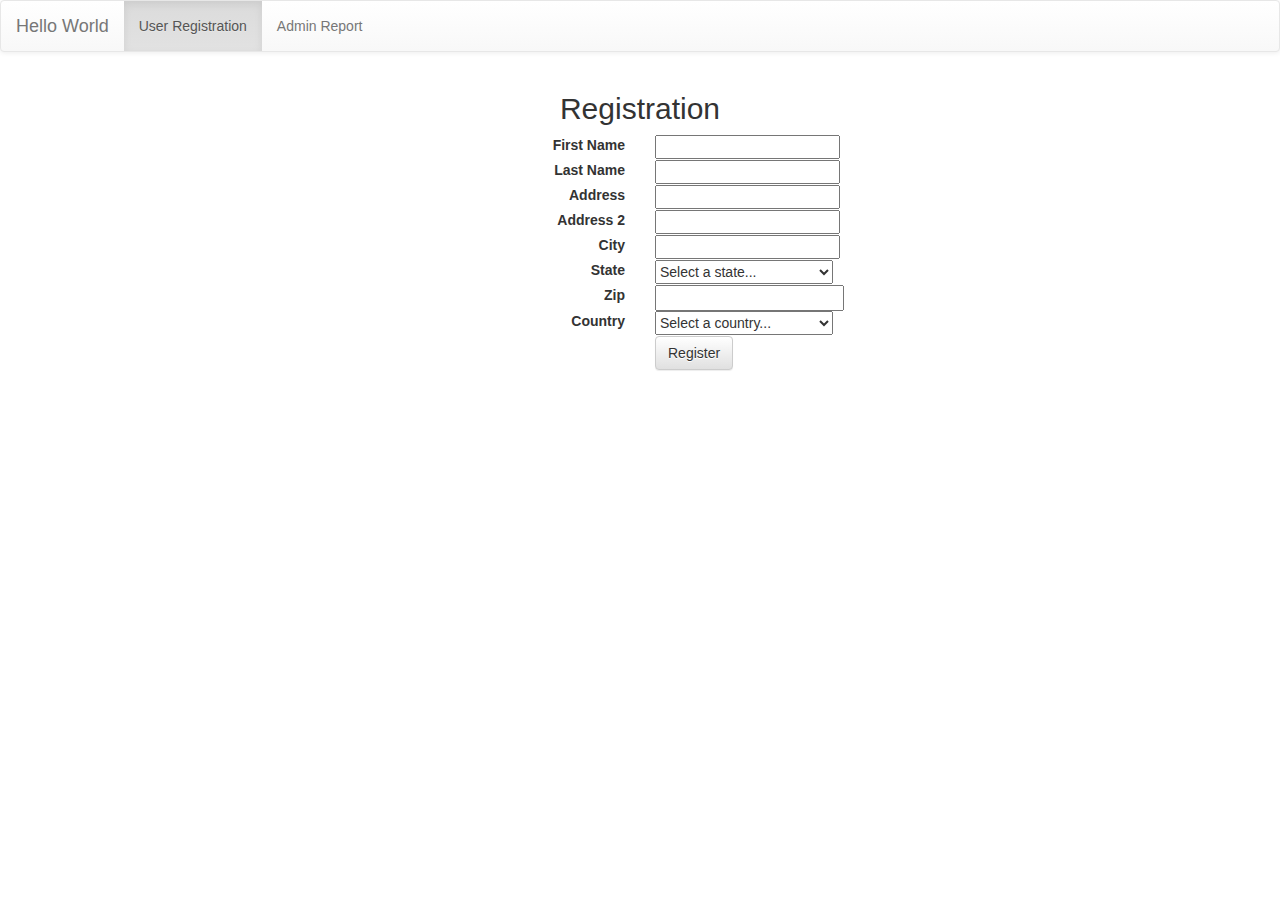
<file: Registration Website/index.html>
<!DOCTYPE html>
<html ng-app="app">

<head>
    <meta charset="utf-8">
    <meta name="viewport" content="width=device-width, initial-scale=1.0">
    <title>Registration HW</title>
    <link rel="stylesheet" href="assets/bootstrap/css/bootstrap.min.css">
    <link rel="stylesheet" href="assets/css/Footer-Dark.css">
    <link rel="stylesheet" href="assets/css/styles.css">

    <script src="assets/js/jquery.min.js"></script>   
    <script src="assets/js/angular.min.js"></script>    
    <script src="assets/js/app.js"></script>
    <script src="assets/js/registrationCtrl.js"></script>
</head>

<body ng-app="app" ng-controller="registrationCtrl">
    <nav class="navbar navbar-default">
        <div class="container-fluid">
            <div class="navbar-header"><a class="navbar-brand navbar-link" href="index.html">Hello World</a>
                <button class="navbar-toggle collapsed" data-toggle="collapse" data-target="#navcol-1"><span class="sr-only">Toggle navigation</span><span class="icon-bar"></span><span class="icon-bar"></span><span class="icon-bar"></span></button>
            </div>
            <div class="collapse navbar-collapse" id="navcol-1">
                <ul class="nav navbar-nav">
                    <li class="active" role="presentation"><a href="index.html">User Registration</a></li>
                    <li role="presentation"><a href="adminReport.html">Admin Report</a></li>
                </ul>
            </div>
        </div>
    </nav>
    <div class="row">
        <div class="col-md-12" style="text-align:center;">
            <div class="modal fade" role="dialog" tabindex="-1">
                <div class="modal-dialog" role="document">
                    <div class="modal-content">
                        <div class="modal-header">
                            <button type="button" class="close" data-dismiss="modal" aria-label="Close"><span aria-hidden="true">×</span></button>
                            <h4 class="modal-title">Modal Title</h4></div>
                        <div class="modal-body">
                            <p>The content of your modal.</p>
                        </div>
                        <div class="modal-footer">
                            <button class="btn btn-default" type="button" data-dismiss="modal">Close</button>
                            <button class="btn btn-primary" type="button">Save</button>
                        </div>
                    </div>
                </div>
            </div>
            <h2 class="text-center">Registration </h2>
        </div>
    </div>
    <div style="text-align:center;"></div>
    <div>
        <div class="container">
            <div class="row">
                <div class="col-md-6" style="text-align:right;">
                    <label>First Name</label>
                </div>
                <div class="col-md-6">
                    <input ng-model="firstName" type="text" name="firstName" required="" style="margin:0px;padding:0px;">
                </div>
            </div>
        </div>
    </div>
    <div>
        <div class="container">
            <div class="row">
                <div class="col-md-6" style="text-align:right;">
                    <label>Last Name</label>
                </div>
                <div class="col-md-6">
                    <input ng-model="lastName" type="text" name="lastName" required="" style="padding:0px;">
                </div>
            </div>
        </div>
    </div>
    <div>
        <div class="container">
            <div class="row">
                <div class="col-md-6" style="text-align:right;">
                    <label>Address </label>
                </div>
                <div class="col-md-6">
                    <input ng-model="address" type="text" name="address" required="" style="padding:0px;">
                </div>
            </div>
        </div>
    </div>
    <div>
        <div class="container">
            <div class="row">
                <div class="col-md-6" style="text-align:right;">
                    <label>Address 2</label>
                </div>
                <div class="col-md-6">
                    <input ng-model="address2" type="text" name="address_2" required="" style="padding:0px;">
                </div>
            </div>
        </div>
    </div>
    <div>
        <div class="container">
            <div class="row">
                <div class="col-md-6" style="text-align:right;">
                    <label>City </label>
                </div>
                <div class="col-md-6">
                    <input ng-model="city" type="text" name="city" required="" style="padding:0px;">
                </div>
            </div>
        </div>
    </div>
    <div>
        <div class="container">
            <div class="row">
                    <div class="col-md-6" style="text-align:right;">
                        <label>State </label>
                    </div>
                    <div class="col-md-6">
                        <select ng-model="state" ng-options="item.abbreviation as item.name for item in states" name="state" required="">
                        </select>
                    </div>
                </div>
            </div>
        </div>
    <div>
        <div class="container">
            <div class="row">
                <div class="col-md-6" style="text-align:right;">
                    <label>Zip </label>
                </div>
                <div class="col-md-6">
                    <input ng-model="zip" type="text" name="zip" required="" inputmode="numeric">
                </div>
            </div>
        </div>
    </div>
    <div>
        <div class="container">
            <div class="row">
                <div class="col-md-6" style="text-align:right;">
                    <label>Country </label>
                </div>
                <div class="col-md-6">
                    <select ng-model="country" name="country" required="">
                        <option value="0" selected="">Select a country...</option>
                        <option value="US">United States</option>
                    </select>
                </div>
            </div>
        </div>
    </div>
    <div>
        <div class="container">
            <div class="row">
                    <div class="col-md-6" style="text-align:right;"></div>
                <div class="col-md-6">
                    <button class="btn btn-default" type="button" ng-click="registerClicked()">Register </button>
                </div>
            </div>
        </div>
    </div>
    <div style="text-align:center">
        <p>{{errorMessage}}</p>
    </div>
    <script src="assets/bootstrap/js/bootstrap.min.js"></script> 
    <script src="assets/js/app.js"></script>
    <script src="assets/js/registrationCtrl.js"></script>
</body>

</html>
</file>
<file: Registration Website/assets/css/Footer-Dark.css>
.footer-dark {
  padding:50px 0;
  color:#f0f9ff;
  background-color:#282d32;
}

.footer-dark h3 {
  margin-top:0;
  margin-bottom:12px;
  font-weight:bold;
  font-size:16px;
}

.footer-dark ul {
  padding:0;
  list-style:none;
  line-height:1.6;
  font-size:14px;
  margin-bottom:0;
}

.footer-dark ul a {
  color:inherit;
  text-decoration:none;
  opacity:0.6;
}

.footer-dark ul a:hover {
  opacity:0.8;
}

@media (max-width:767px) {
  .footer-dark .item:not(.social) {
    text-align:center;
    padding-bottom:20px;
  }
}

.footer-dark .item.text {
  margin-bottom:36px;
}

@media (max-width:767px) {
  .footer-dark .item.text {
    margin-bottom:0;
  }
}

.footer-dark .item.text p {
  opacity:0.6;
  margin-bottom:0;
}

.footer-dark .item.social {
  text-align:center;
}

@media (max-width:991px) {
  .footer-dark .item.social {
    text-align:center;
    margin-top:20px;
  }
}

.footer-dark .item.social > a {
  font-size:20px;
  width:36px;
  height:36px;
  line-height:36px;
  display:inline-block;
  text-align:center;
  border-radius:50%;
  box-shadow:0 0 0 1px rgba(255,255,255,0.4);
  margin:0 8px;
  color:#fff;
  opacity:0.75;
}

.footer-dark .item.social > a:hover {
  opacity:0.9;
}

.footer-dark .copyright {
  text-align:center;
  padding-top:24px;
  opacity:0.3;
  font-size:13px;
  margin-bottom:0;
}
</file>
<file: Registration Website/assets/css/styles.css>
select{
    width: 178px;
    height: 24px;
}
</file>
